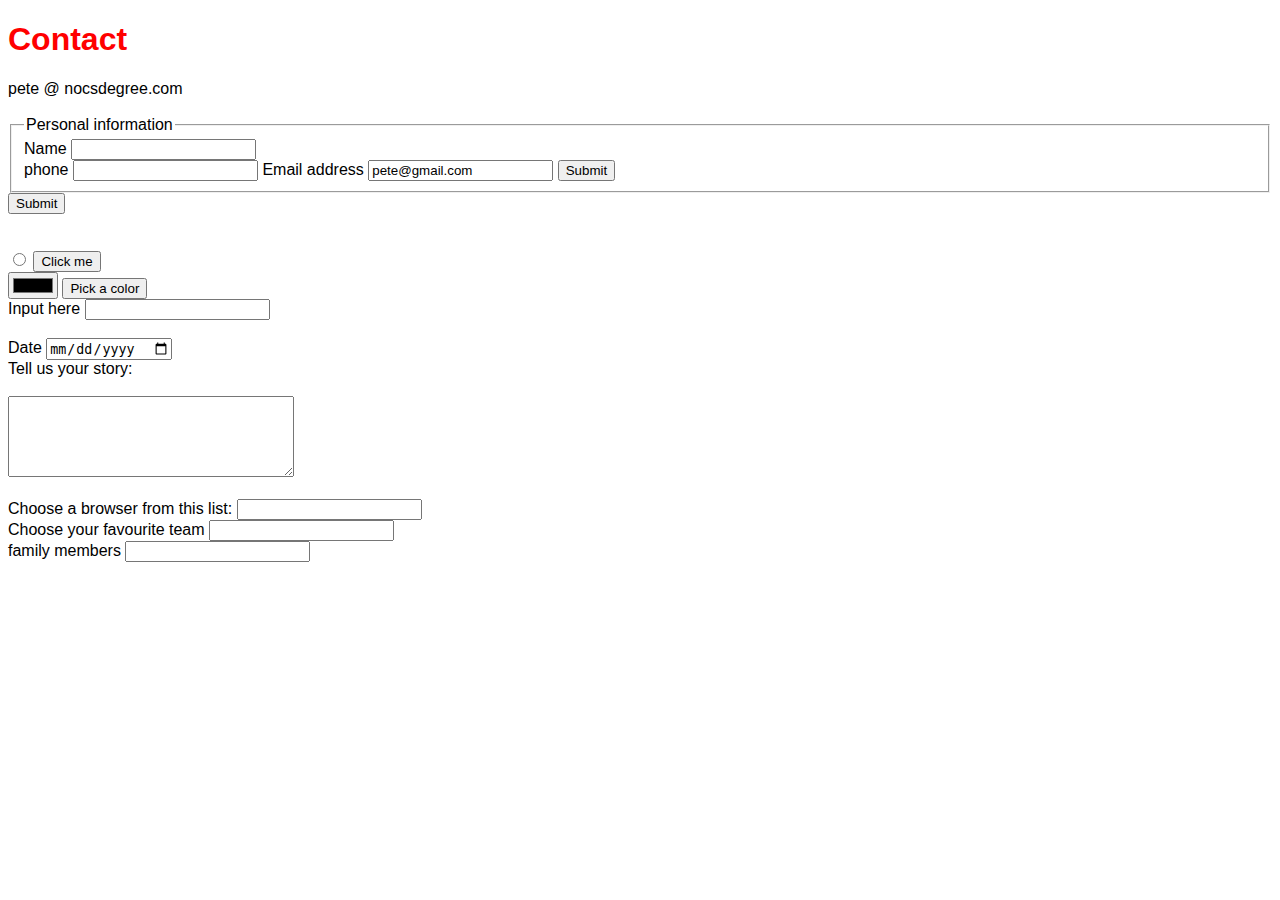
<file: contact.html>
<!DOCTYPE html>
<html lang="en" dir="ltr">
  <head>
    <link rel="stylesheet" href="style.css">
    <meta charset="utf-8">
    <title>Contact </title>

  </head>
  <body>

    <H1> Contact </H1>
    pete @ nocsdegree.com

<br/>
<br/>

<form>
  <fieldset>
    <legend>
       Personal information
    </legend>
<label> Name</label>
<input type="text" />

<br/>
<label for="phone"> phone</label>
<input type="tel" />

      <label for="email"> Email address
      <input type="email" value="pete@gmail.com"> </label>
  <button> Submit </button>
    </type>
    </fieldset>





        <button> Submit </button>
    </form>

<br/>

</br/>
    <form>
      <input type="radio" />
      <label for="button" </label>
      <button> Click me</button>

    </form>
<br/>


    <form>
      <input type="color" />
      <label for="colour" </label>
      <button> Pick a color</button>
    </form>
<br/>
<form>


    <label for="input2"> Input here</label>
    <input type="text" id="input2" />
</form>

    <br />

  <form>
    <label for="date"> Date </label>
    <input type="date" id="date" />
  </form>

  <label for="story">Tell us your story:</label> <br/>

<br/>

  <textarea id="story" name="story"
            rows="5" cols="33" placeholder="Your story goes here">

  </textarea>
<br/>

</br/>
  <label for="myBrowser">Choose a browser from this list:</label>
<input list="browsers" id="myBrowser" name="myBrowser" />
<datalist id="browsers">
  <option value="Chrome">
  <option value="Firefox">
  <option value="Internet Explorer">
  <option value="Opera">
  <option value="Safari">
  <option value="Microsoft Edge">
</datalist>
<br/>

<label for="myteams"> Choose your favourite team</label>
<input list="teams" id="myteams" name="myteams" />
<datalist id="teams">

  <option value="rangers">

  <option value="celtic">
    <option value="hibs">

    </datalist>
<br />
  <label for"myfamily"> family members </label>
  <input list="family" id="myfamily" name="myfamily" />
  <datalist id="family">
    <option vlaue="mum">
      <option value="dad">
        <option value="bro">
          <option value="sis">





</datalist>

  </body>
</html>
</file>
<file: style.css>
body {
font-family:sans-serif;
}
h1 {
  color:red;

}
</file>
